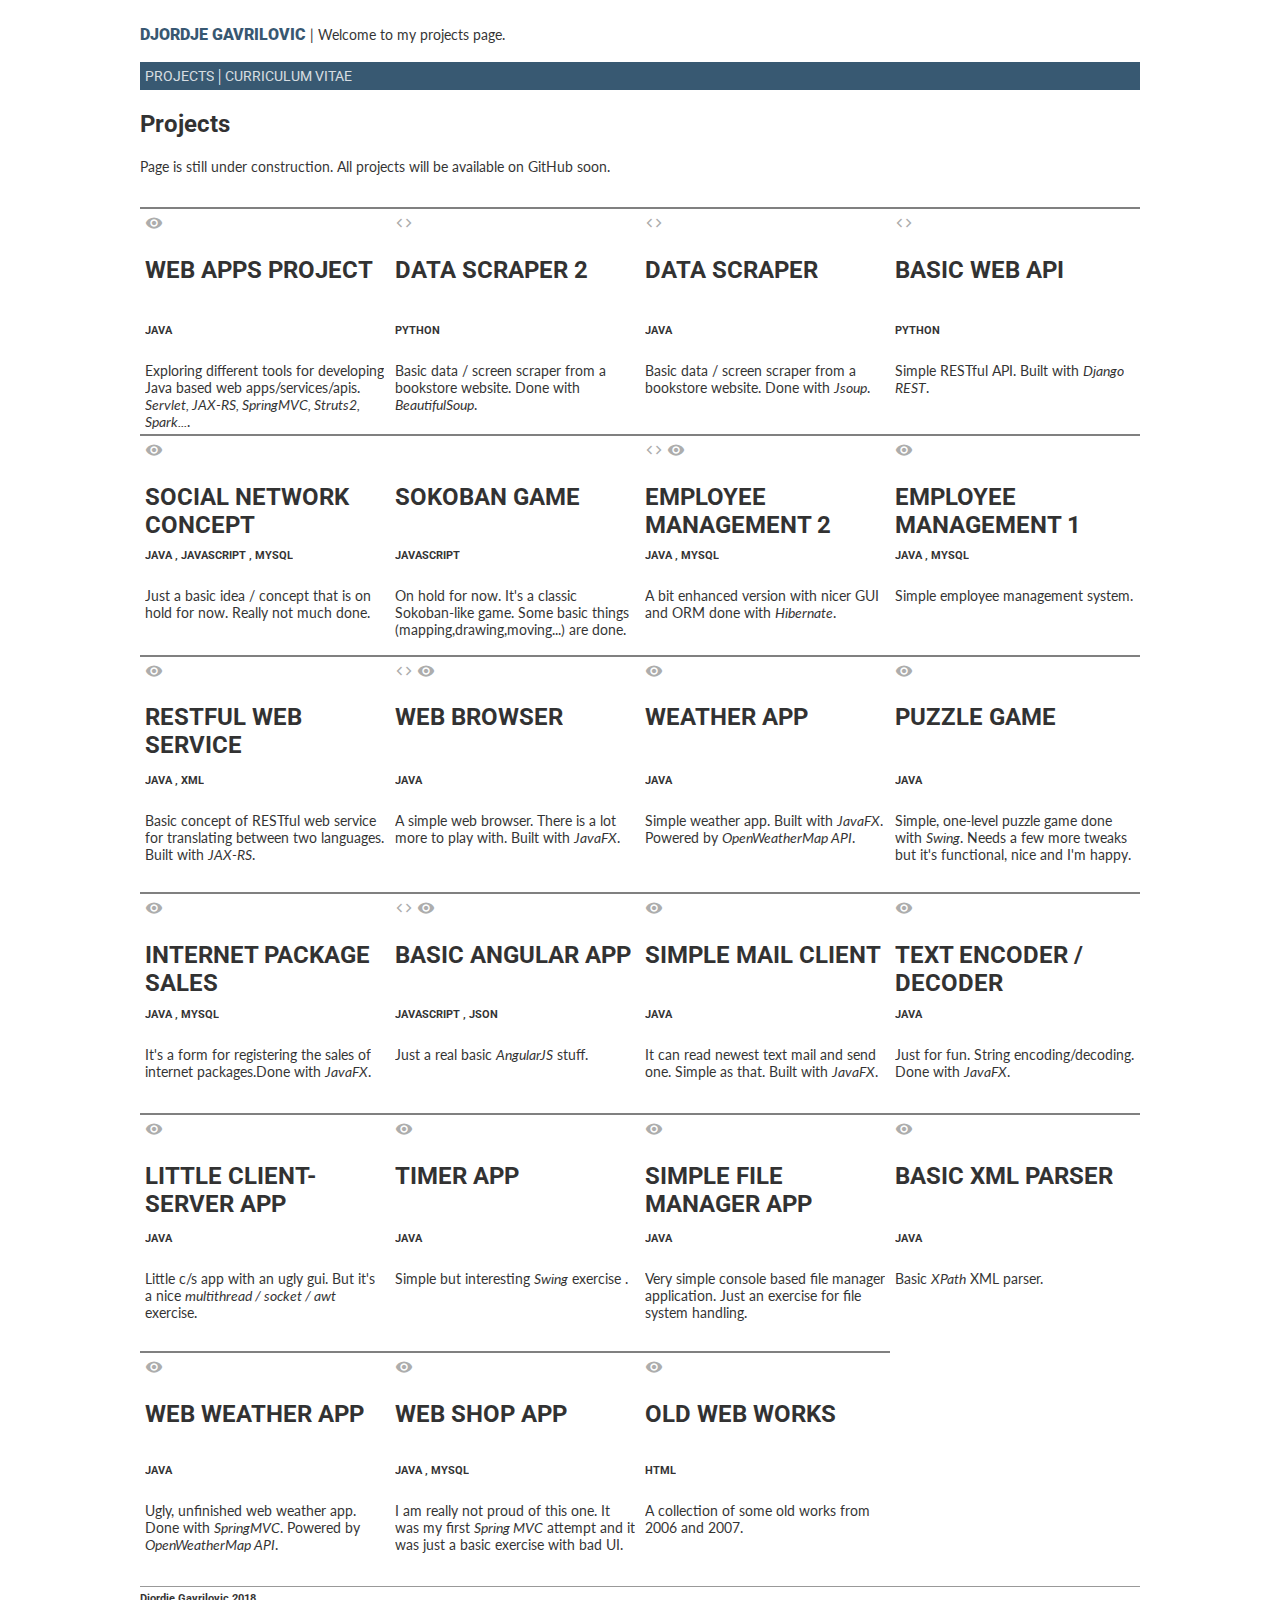
<file: index.html>
<!DOCTYPE html>
<html>

<head>
    <meta charset="utf-8" />
    <meta http-equiv="X-UA-Compatible" content="IE=edge">
    <title>Djordje Gavrilovic</title>
    <meta name="viewport" content="width=device-width, initial-scale=1">
    <link rel="stylesheet" type="text/css" media="screen" href="main.css" />
    <link href="https://fonts.googleapis.com/css?family=Lato|Roboto" rel="stylesheet">
    <link href="https://fonts.googleapis.com/icon?family=Material+Icons" rel="stylesheet">
</head>

<body onload="loadContent()">
    <div id="mainContainer">
        <header>
            <h4 style="display: inline; color:#062F4F;">
                <strong>DJORDJE GAVRILOVIC</strong>
            </h4>
            <p style="display: inline;"> | Welcome to my projects page.</p>
            <br/>
            <br/>
            <nav>
                <a href="#">PROJECTS</a> |
                <a href="https://drive.google.com/open?id=1SG-J0kVwHqdevBpmYKAS5K_vwuV4wrfK" target="_blank">CURRICULUM VITAE</a>
            </nav>
        </header>
        <h2>Projects</h2>
        <p>Page is still under construction. All projects will be available on GitHub soon.</p>
        <br/>
        <h1 style="color:#D50000;" id="close" onclick="endPreview()">
            <b>X</b>
        </h1>
        <iframe id="preview" src=""></iframe>
        <main id="artContainer"></main>
        <footer>
            <h6>Djordje Gavrilovic 2018</h6>
        </footer>
    </div>

    <script>
        var contX;

        // parse JSON to contentX
        function loadContent() {
            var xmlhttp = new XMLHttpRequest();
            xmlhttp.onreadystatechange = function () {
                if (this.readyState == 4 && this.status == 200) {
                    contX = JSON.parse(this.responseText);
                    generateArticle();
                }
            };
            xmlhttp.open("GET", "posts.json", true);
            xmlhttp.send();
        }
        // generate <article> from json data
        function generateArticle() {
            // generate an article on each loop
            for (i = 0; i < contX.posts.length; i++) {
                var art = document.createElement('article');
                var title = document.createElement('div');
                var tools = document.createElement('h6');
                var txt = document.createElement('p');
                var code = document.createElement('a');
                var prev = document.createElement('i');

                title.innerHTML = '<h2>' + contX.posts[i].title + '</h2>';
                tools.innerHTML = contX.posts[i].tools;
                txt.innerHTML = contX.posts[i].text;

                if (contX.posts[i].code_url !== 0) {
                    code.innerHTML = '<a href="' + contX.posts[i].code_url +
                        '" target="_blank"><i class="material-icons" style="font-size: 18px">code</i></a>&nbsp;';
                    art.appendChild(code);
                }
                if (contX.posts[i].prev_url == "#") {
                    prev.innerHTML =
                        "<i class='material-icons' style='font-size: 18px; visibility: hidden;'>visibility</i>";
                } else {
                    prev.innerHTML = '<i class="material-icons" style="font-size: 18px" onclick="loadPreview(' + contX.posts[
                        i].prev_url + ')">visibility</i>';
                }

                art.appendChild(prev);
                art.appendChild(title);
                art.appendChild(tools);
                art.appendChild(txt);
                document.getElementById("artContainer").appendChild(art);
            }

        }
        // loading project preview
        function loadPreview(urlX) {
            prevFrame = document.getElementById("preview");
            prevFrame.setAttribute("src", urlX);
            prevFrame.style.display = "inline";
            document.getElementById("close").style.display = "inline";
        }

        function endPreview() {
            document.getElementById("preview").style.display = "none";
            document.getElementById("close").style.display = "none";
            prevFrame.setAttribute("src", "");
        }
    </script>
</body>

</html>
</file>
<file: main.css>
.material-icons{
    opacity: 0.6;
    color: rgba(0, 0, 0, 0.54);
} 

.material-icons:hover {
    cursor: pointer;
}

p {
    font-family: 'Lato', sans-serif;
    opacity: 0.8;
    font-size: 14px;
}

h1,h2,h3,h4,h5,h6{
    font-family: 'Roboto', sans-serif;
    opacity: 0.8;
}

#mainContainer {
    max-width: 1000px;
    margin: auto;
    margin-top: 25px;
}

nav {
    background-color:rgba(6, 47, 79, 0.8);
    color: white;
    padding: 5px;
}

nav a {
    font-family: 'Roboto', sans-serif;
    opacity: 0.8;
    text-decoration: none;
    color: white;
    font-size: 14px;
}

main {
    display: flex;
    flex-wrap: wrap;
    justify-content: flex-start;
    z-index: 1;
}

iframe {
    display: none;
    position: fixed;
    left: 0px;
    top: 70px;
    width: 100%;
    height: 80%;
    z-index: 2
}

#close {
    display: none;
    z-index: 3;
    position: fixed;
    right: 10px;
    top: 30px;
    padding: 5px;
    background-color: white;
    font-size: 16px;
}

#close:hover {
    cursor: pointer;
}

article {
    width: 240px;
    /* background-color: #E1F5FE;*/

    padding: 5px;
    border-top: 2px solid gray;
}

article div {
    height: 20%;
}

article a {
    text-decoration: none;
}

article a:visited {
    color: black;
}

article iframe {
    display: none;
    height: 400px;
    border: none;
}

article h4 {
    margin-top: 5px;
    color:#D50000;
}

img {
    display: block;
    max-width: 70%;
    height: auto;
    margin: auto;
}

article:hover iframe {
    display: inline-block;
}

footer h6{
    padding-top: 5px;
    border-top: 1px solid gray;
}
</file>
